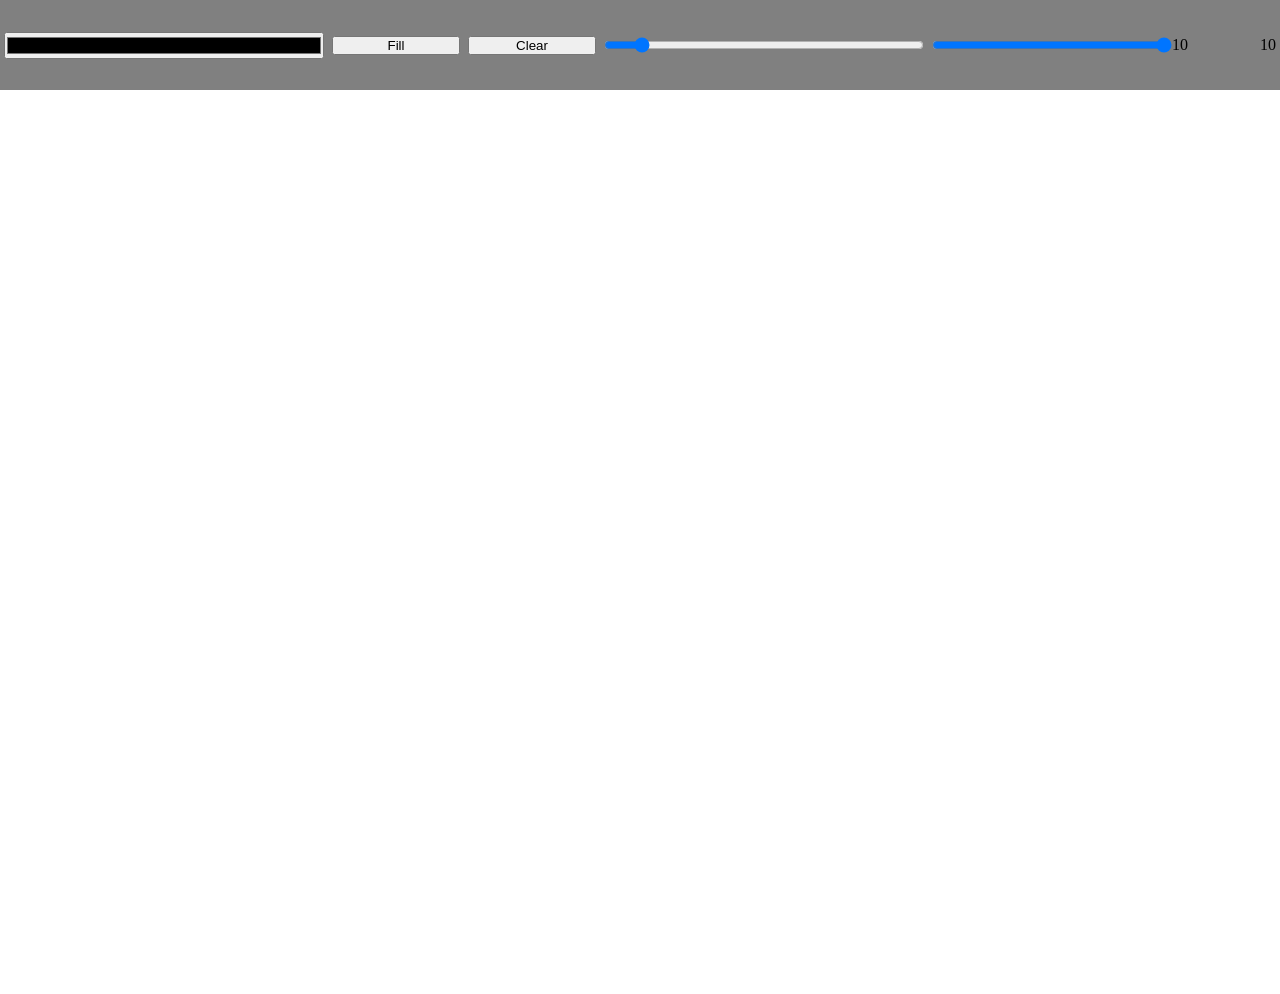
<file: index.html>
<!DOCTYPE html>
<html lang="en">

<head>
    <meta charset="UTF-8">
    <meta name="viewport" content="width=device-width, initial-scale=1.0">
    <title>Document</title>
    <link rel="stylesheet" href="style.css">
    <script src="scriptd.js" defer></script>
</head>

<body>
    <div class="paint">
        <div class="header">
            <input type="color" id="color">
            <button id="fill">Fill</button>
            <button>Clear</button>
            <input type="range" id="range" min="0" max="100" value="10">
            <div class="sliders">
                <input type="range" id="alfa" min="0" max="100" value="100">
                <div id="alfaText">10</div>
        
            </div>
            <div id="rangeText"> 10 </div>
        </div>
        <div class="main">
            <canvas id="canvas"></canvas>
        </div>
    </div>
</body>

</html>
</file>
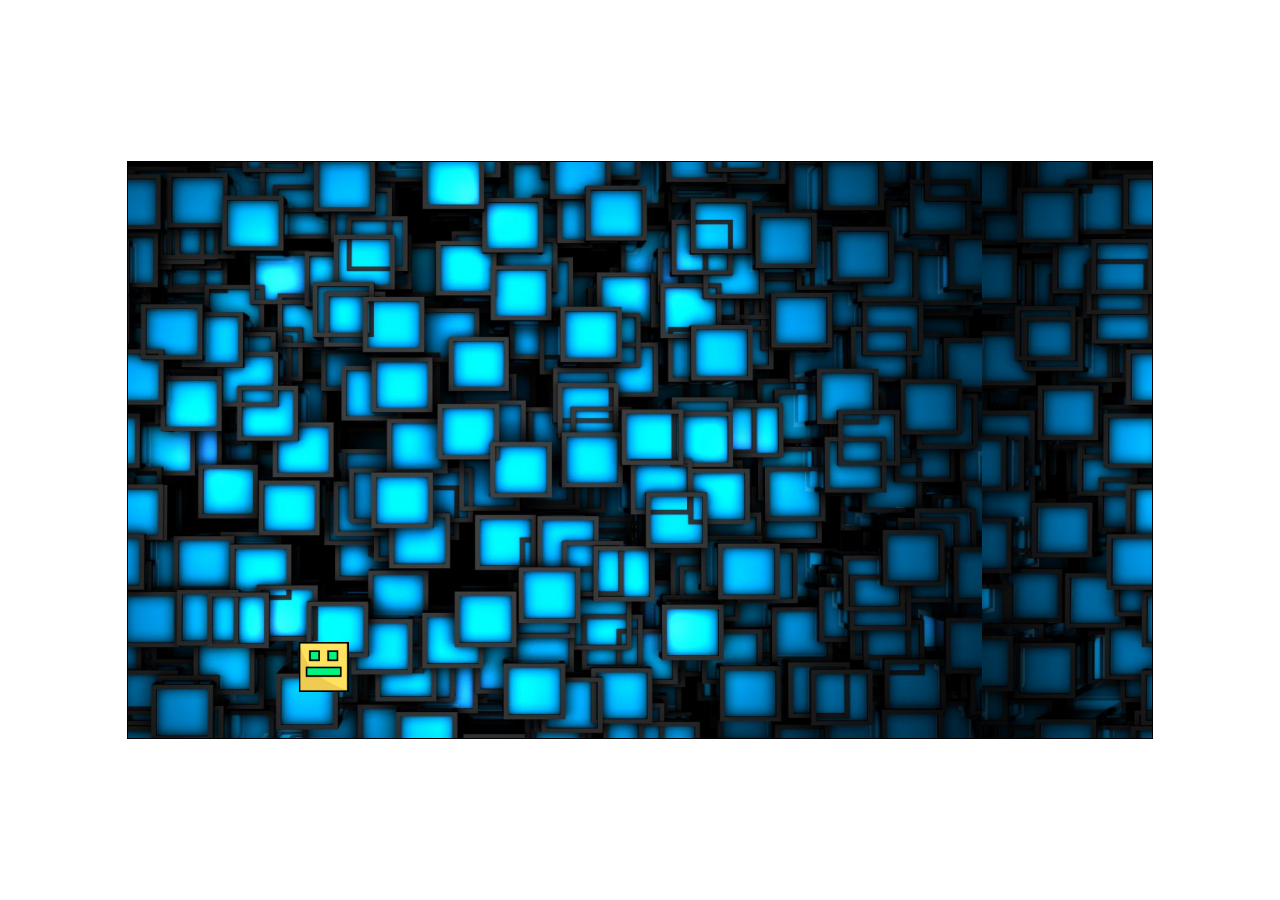
<file: geometry dash/index.html>
<!DOCTYPE html>
<html lang="en">
<head>
  <meta charset="UTF-8">
  <meta http-equiv="X-UA-Compatible" content="IE=edge">
  <meta name="viewport" content="width=device-width, initial-scale=1.0">
  <title>Document</title>
  <script src="script.js" defer></script>
  <link rel="stylesheet" href="style.css">
</head>
<body>
  <canvas id="canvas"></canvas>
</body>
</html>
</file>
<file: style.css>
*{
    margin: 0;
    padding: 0;
}
.paint{
    width: 100vw;
    height: 100vh;
}
.header{
    width: 100%;
    height: 10%;
    background-color: gray;

    display: flex;
    justify-content: space-around;
    align-items: center;
}
.header input{
    width: 25%;
}
.header button{
    width: 10%;
}
.main{
    width: 100%;
    height: 100%;
}
#canvas{
    width: 100%;
    height: 100%
}
.sliders{
display: flex;
flex-wrap: wrap;
width: 25%;
}
.sliders input{
    width: 75%;
}
</file>
<file: geometry dash/style.css>
*{
    margin: 0;
    padding: 0;

}

body {
    height: 100vh;
    display: flex;
    justify-content: center;
    align-items: center;

}

#canvas {
    border: 1px solid black;
}
</file>
